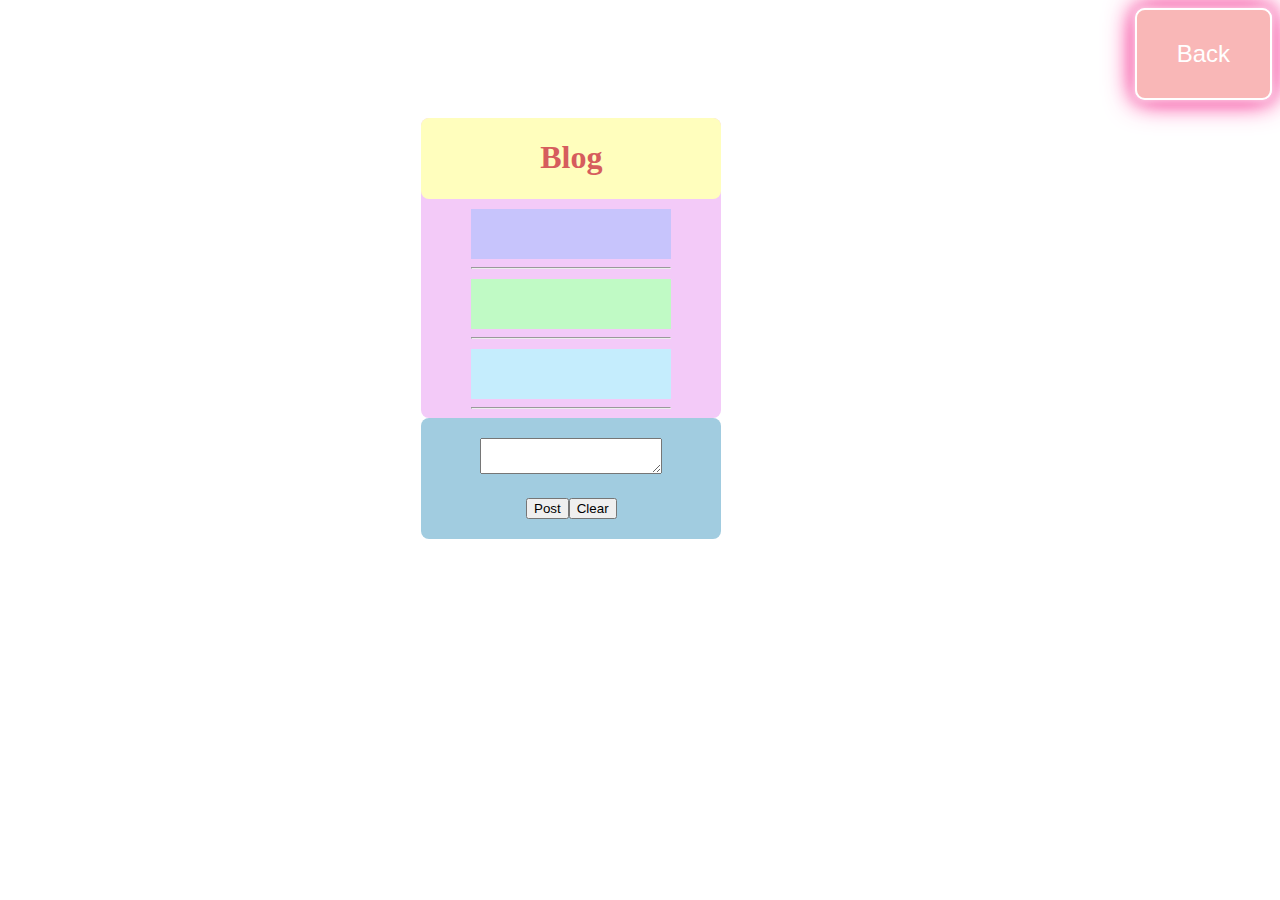
<file: blog.html>
<!DOCTYPE html>
<html>
<head>
	<meta charset='utf-8'>
	<meta http-equiv='X-UA-Compatible' content='IE=edge'>
	<title>Blog</title>
	<meta name='viewport' content='width=device-width, initial-scale=1'>
	<link rel='stylesheet' type='text/css' media='screen' href='blog.css'>
	<script src='blog.js'></script>
</head>
<body>
    <a href="../port/port.html">
        <button class="back"> Back </button>
        </a>
	<div class="container">
		<div class="container1">
			<div class="data1">
				<div class="head-blog">
					<h1>Blog</h1>
				</div>
				<div class="info">
					<div id="post1"></div>
					<hr>
					<div id="reply1"></div>
					<hr>
					<div id="reply2"></div>
					<hr>
				</div>
			</div>	
		</div>
		<div class="container2">
			<div class="data2">
				<div class="text">
					<textarea name="text1" id="text1"></textarea> 
					
				</div>
				
				<div class="button">
					<button type="button" onclick="postFunction()">Post</button>
					<button type="button" onclick="clearFunction()">Clear</button>
				</div>
				
			</div>
		</div>
		
	</div>
	
	
</body>
</html>
</file>
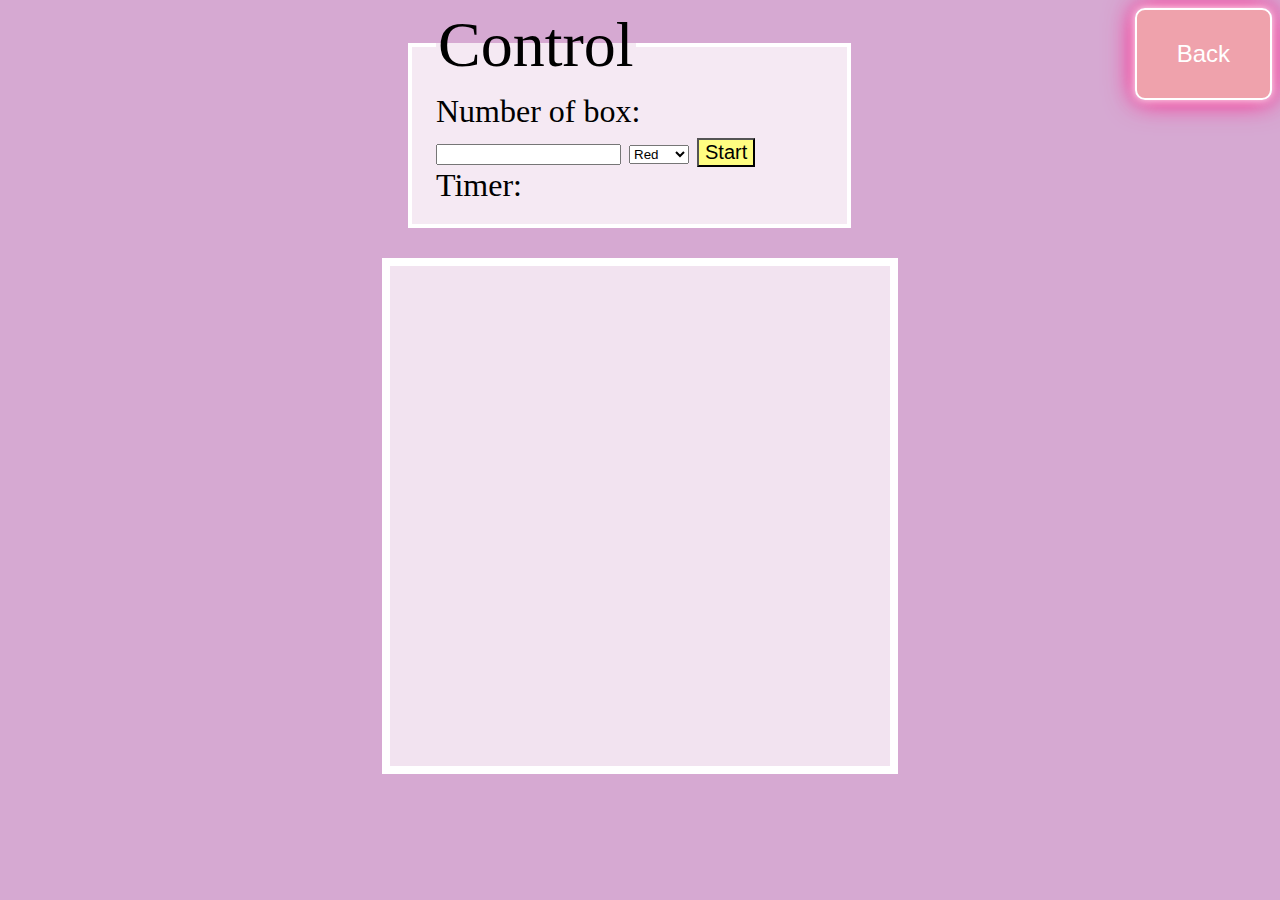
<file: game.html>
<!DOCTYPE html>
<html><head>
	<meta charset="UTF-8">
	<title>Square game</title>
	<script type="text/javascript" src="game.js"></script>
	<link rel="stylesheet" type="text/css" href="game.css">
</head>
<body>
	<a href="../port/port.html">
		<button class="back"> Back </button>
		</a> 
	<!-- these codes were adapted from https://courses.cs.washington.edu/courses/cse154/17sp/lecture/more-dom/code/squares.html  -->
	<div class="container">
		<fieldset>
			<legend>Control</legend>
			Number of box: 
			<input type="text" name="numbox" id="numbox">
			<select name="color" id="color">
				  <option value="red">Red</option>
				  <option value="blue">Blue</option>
				  <option value="green">Green</option>
			</select>
			<button id="start">Start</button>
			<div id="timerClock"> Timer:
				<div id="clock"></div>
			</div>
		</fieldset>
	</div>
	
	<div id="squares-container">
		<div id="squares-layer"></div>
		
	</div>


</body>
</html>
</file>
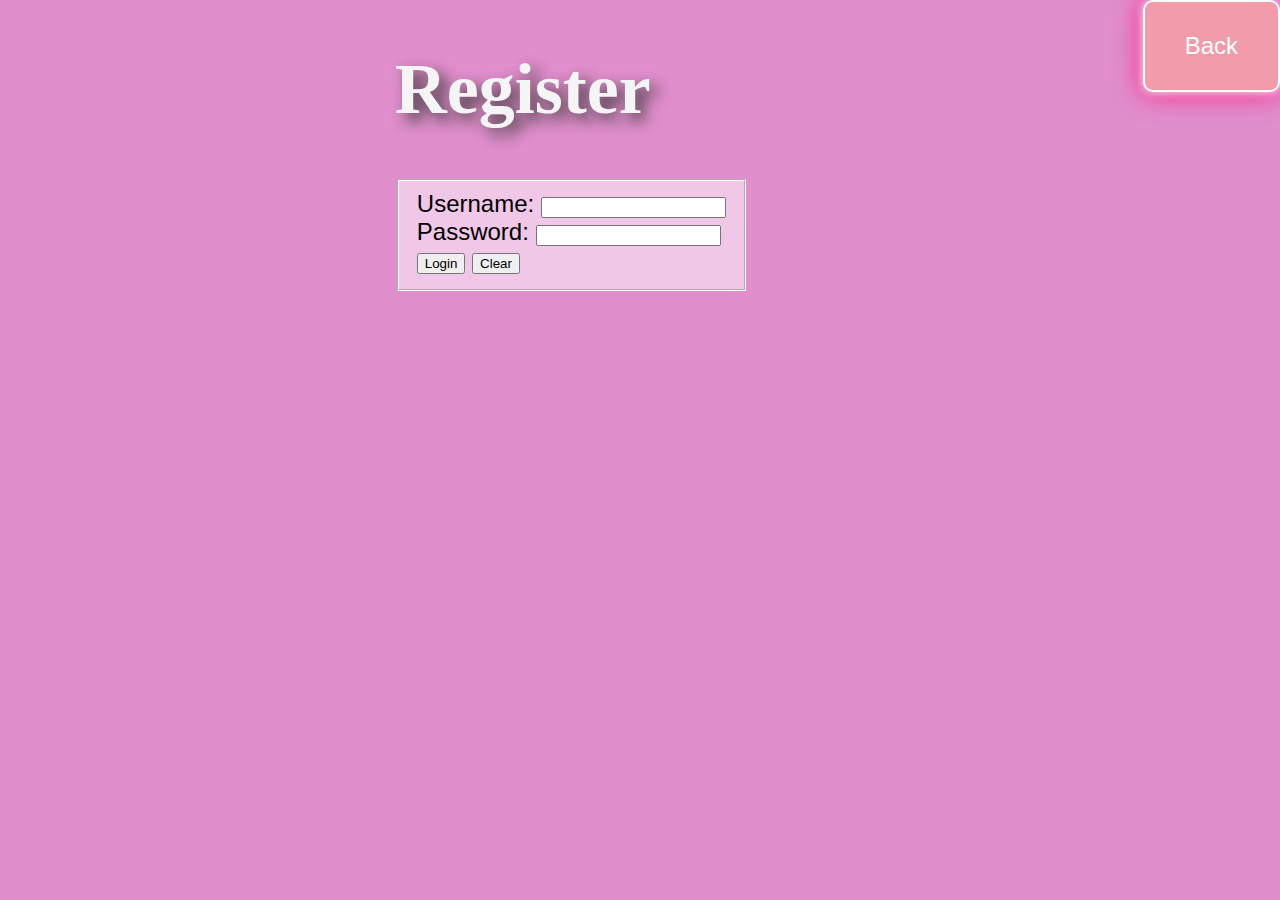
<file: login.html>
<!DOCTYPE html>
<html>
<head>
	<meta charset='utf-8'>
	<meta http-equiv='X-UA-Compatible' content='IE=edge'>
	<title>Page Title</title>
	<meta name='viewport' content='width=device-width, initial-scale=1'>
	<link rel='stylesheet' type='text/css' media='screen' href='login.css'>
	<script src='login.js'></script>
</head>
<body>
	<a href="../port/port.html">
		<button class="back"> Back </button>
		</a>
	<section class="login">
		<section id="login">
		<h1>Register</h1>
	<form name="myLogin" id = "myLogin">
		<fieldset>
			Username: 
			<input type="text" name="username" id="username" required>
			<br>
			Password: 
			<input type="password" name="password" required>
			<br>
			<input type="submit" value="Login">
			<input type="reset" value="Clear">
		</fieldset>
	</form>
</section>
</section>
</body>
</html>
</file>
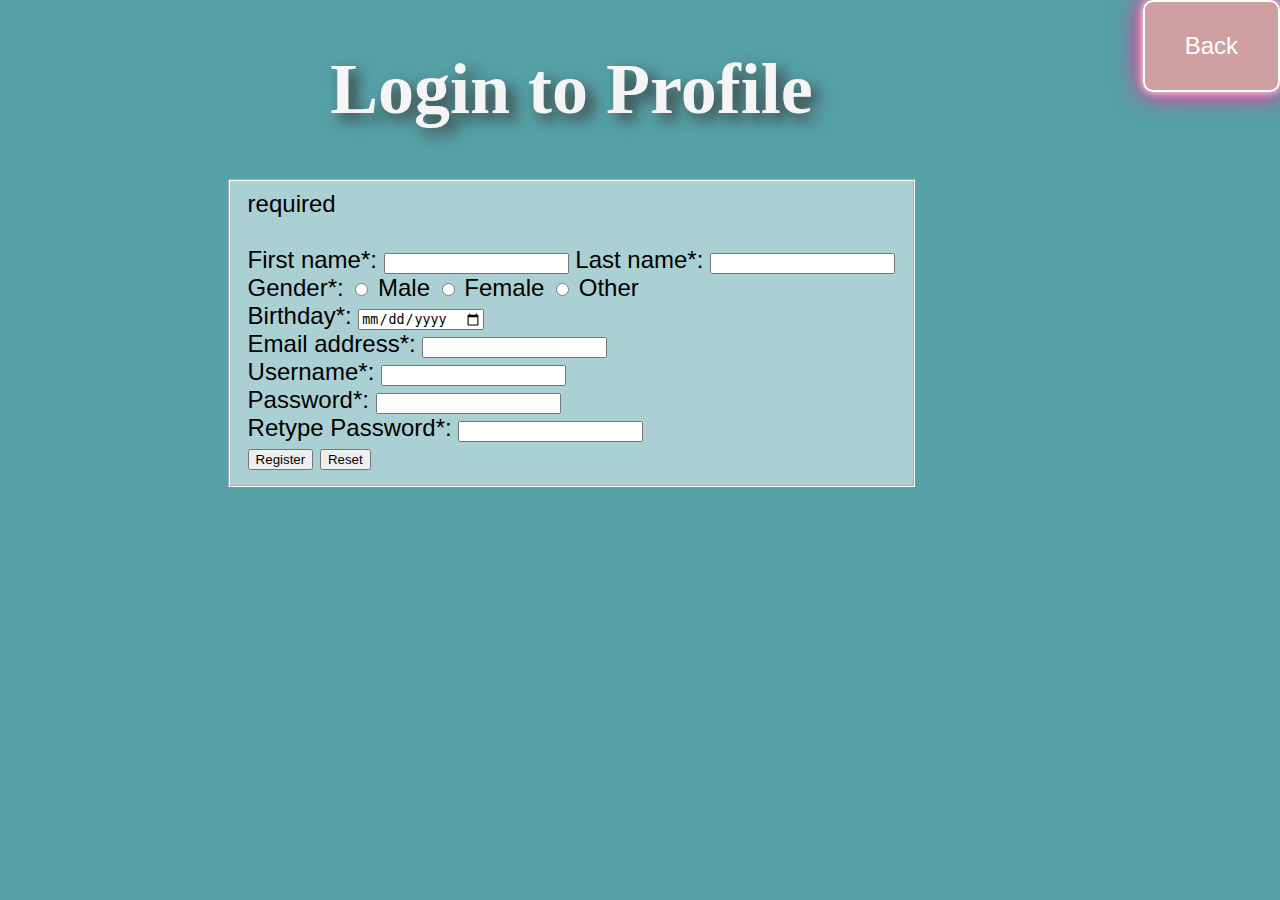
<file: register.html>
<!DOCTYPE html>
<html>
<head>
	<meta charset='utf-8'>
	<meta http-equiv='X-UA-Compatible' content='IE=edge'>
	<title>Page Title</title>
	<meta name='viewport' content='width=device-width, initial-scale=1'>
	<link rel='stylesheet' type='text/css' media='screen' href='register.css'>
	<script src='register.js'></script>
</head>
<body>
	<div class="container" >
		<a href="../port/port.html">
			<button class="back"> Back </button>
			</a>
		
	
		<section id="from">
			<section class="from">
				
				<h1>Login to Profile</h1>
		<form action="login.html" id="myForm" name="myForm">
			<fieldset>
				<span>required</span> <br>
				<span id="errormsg" style="color: crimson;"></span> <br>
					First name*:
				  <input type="text" name="firstname" required>
				  Last name*:
				  <input type="text" name="lastname">
				  <br>

				  Gender*:
				  <input type="radio" name="Gender" value="Male" required> Male
				  <input type="radio" name="Gender" value="Female" required> Female
				  <input type="radio" name="Gender" value="Other" required> Other
				  <br>

				  Birthday*:
				  <input type="date" name="birthday" value="birthday" required>
				  <br>

				  Email address*:
				  <input type="email" name="email" required>
				  <br>

				  Username*:
				  <input type="text" name="username" required>
				  <br>

				  Password*:
				  <input type="password" name="password" required>
				  <br>

				  Retype Password*:
				  <input type="password" name="retype" required>
				  <br>



				  <input type="submit" value="Register">
				  <input type="reset" value="Reset">
			</fieldset>
		  
		</form>
	</div>
</section>
</section>
</body>
</html>
</file>
<file: blog.css>
html body{
    background-color: #ffffff;

}
.container{
    padding: 110px;
    display: flex;
    flex-wrap: wrap;
    justify-content: center;
}

h1{
    font-size: 200%;
    color: rgb(214, 93, 93);
    text-align: center;
}
.container1 {
    width: 100%;
    height: 300px;
    display: flex;
    flex-wrap: wrap;
    justify-content: center;
    
   
}

.container2{
    width: 100%;
    display: flex;
    flex-wrap: wrap;
    justify-content: center;
}
.container1>.data1{
    width: 300px;
    display: flex;
    flex-wrap: wrap;
    justify-content: center;
    background-color: #f3caf8;
    border-radius: 8px
}

.container2>.data2{
    width: 300px;
    display: flex;
    flex-wrap: wrap;
    justify-content: center;
    background-color:#a1cce0;
    border-radius: 8px
}

#post1{
    width: 200px;
    height: 50px;
    background-color: #c7c4fc;
    margin-top: 10px;
}

#reply1 {
    width: 200px;
    height: 50px;
    background-color: #c0fac5;
    margin-top: 10px;

}


#reply2{
    width: 200px;
    height: 50px;
    background-color: #c5edfd;
    margin-top: 10px;
    
}

.data2{
    width: 300px;
    display: flex;
    flex-wrap: wrap;
    justify-content: center;
    padding-top: 20px;
}

.head-blog{
    width: 300px;
    background-color:#fffebd;
    border-radius: 8px
    
}


.button{
    width: 600px;
    display: flex;
    flex-wrap: wrap;
    justify-content: center;
    padding: 20px;

}

.back{
    display: inline-block;
    border: 2px solid #fff;
    box-shadow:#FFF 0px 0px 10px, rgb(238, 61, 149) 0px 0px 20px, #FF2D95 0px 0px 30px, 2px 2px 2px 
    rgba(206,89,55,0);
    color: #FFFFFF;;
    padding: 30px 40px;
    text-decoration: none;
    font-size: 150%;
    font-family: Impact, Haettenschweiler, 'Arial Narrow Bold', sans-serif;
    background-color:rgba(247, 159, 159, 0.753);
    float: right ;
    border-radius:10px;
    

}

.back:hover {
	background:linear-gradient(to bottom, #dd8888bb 5%, #da8686cb 100%);
	background-color:#db9696c7;
}
.back:active {
	position:relative;
	top:1px;
}
</file>
<file: game.css>
body{
    background-color: rgb(214, 169, 210);
    background-size: cover;
    background-position: center center;
    background-repeat: no-repeat;
    background-attachment: fixed;

}


legend{
    font-size: 200%;
    font-family: Hey August;
}

#squares-layer {
    position: relative;
    width: 500px;
    height: 500px;
    background-color: rgba(255, 255, 255, 0.671);
    border: 0.5rem solid rgb(255, 255, 255);
}
.square {
    position: absolute;
    width: 25px;
    height: 25px;
    border: 3px solid black;
}
.red{
    background-color: red; 
}
.blue{
    background-color: blue; 
}

.green{
    background-color: green; 
}


/*grid1*/
.container {
	display: grid;
	grid-template-columns: 25% auto 25%;
}
fieldset{
   grid-column: 1 / span  2;
    font-size: 200%;
    font-family: Cordia New;
    color: rgb(0, 0, 0);
    margin-left: 25rem;
    border: 0.3rem solid rgb(255, 255, 255);
    background-color: #ffffffbd;
    display: inline-block;
}

#squares-container{
   grid-column: 1/ span 3;
    margin-top: 30px;
    display: flex;
    justify-content: space-around;
}

.back{
    display: inline-block;
    border: 2px solid #fff;
    box-shadow:#FFF 0px 0px 10px, rgb(238, 61, 149) 0px 0px 20px, #FF2D95 0px 0px 30px, 2px 2px 2px 
    rgba(206,89,55,0);
    color: #FFFFFF;;
    padding: 30px 40px;
    text-decoration: none;
    font-size: 150%;
    font-family: Impact, Haettenschweiler, 'Arial Narrow Bold', sans-serif;
    background-color:rgba(247, 159, 159, 0.753);
    float: right;;
    border-radius:10px;
    

}

.back:hover {
	background:linear-gradient(to bottom, #dd8888bb 5%, #da8686cb 100%);
	background-color:#db9696c7;
}
.back:active {
	position:relative;
	top:1px;
}

#start{
    font-size: 15pt;
    font-family: 'Lucida Sans', 'Lucida Sans Regular', 'Lucida Grande', 'Lucida Sans Unicode', Geneva, Verdana, sans-serif;
    background-color: #fffd81;

}
</file>
<file: login.css>
html body{
    margin: 0;
    padding: 0%;
    background-color: rgb(224, 142, 204);
    background-size: cover;
    background-position: center center;
    background-repeat: no-repeat;
    background-attachment: fixed;

}

.login{
    font-family: -apple-system, BlinkMacSystemFont, 'Segoe UI', Roboto, Oxygen, Ubuntu, Cantarell, 'Open Sans', 'Helvetica Neue', sans-serif;
    font-size: 150%;
    
    display: flex;
    justify-content: center;
    align-items: center;
    flex-flow:column;
}

fieldset{
    border-color: rgb(255, 255, 255);
    background-color: rgba(255, 255, 255, 0.507);

}

.login h1{
    font-family: Hey August;    
    font-size: 300%;
    color: white; color: whitesmoke; text-shadow: rgb(58, 56, 56) 0.1em 0.1em 0.2em;
}

.back{
    display: inline-block;
    border: 2px solid #fff;
    box-shadow:#FFF 0px 0px 10px, rgb(238, 61, 149) 0px 0px 20px, #FF2D95 0px 0px 30px, 2px 2px 2px 
    rgba(206,89,55,0);
    color: #FFFFFF;;
    padding: 30px 40px;
    text-decoration: none;
    font-size: 150%;
    font-family: Impact, Haettenschweiler, 'Arial Narrow Bold', sans-serif;
    background-color:rgba(247, 159, 159, 0.753);
    float: right;
    border-radius:10px;
    

}

.back:hover {
	background:linear-gradient(to bottom, #dd8888bb 5%, #da8686cb 100%);
	background-color:#db9696c7;
}
.back:active {
	position:relative;
	top:1px;
}
</file>
<file: register.css>
html , body {
    margin: 0;
    padding: 0%;
    background-color: rgb(85, 161, 167);
    background-size: cover;
    background-position: center center;
    background-repeat: no-repeat;
    background-attachment: fixed;

}

.from{
    font-family: -apple-system, BlinkMacSystemFont, 'Segoe UI', Roboto, Oxygen, Ubuntu, Cantarell, 'Open Sans', 'Helvetica Neue', sans-serif;
    font-size: 150%;
    
    display: flex;
    justify-content: center;
    align-items: center;
    flex-flow:column;

}

.from h1{
    font-family: Hey August;    
    font-size: 300%;
    color: white; color: whitesmoke; text-shadow: rgb(58, 56, 56) 0.1em 0.1em 0.2em;

}

fieldset{
    border-color: rgb(255, 255, 255);
    background-color: rgba(255, 255, 255, 0.507);

}

.back{
    display: inline-block;
    border: 2px solid #fff;
    box-shadow:#FFF 0px 0px 10px, rgb(238, 61, 149) 0px 0px 20px, #FF2D95 0px 0px 30px, 2px 2px 2px 
    rgba(206,89,55,0);
    color: #FFFFFF;;
    padding: 30px 40px;
    text-decoration: none;
    font-size: 150%;
    font-family: Impact, Haettenschweiler, 'Arial Narrow Bold', sans-serif;
    background-color:rgba(247, 159, 159, 0.753);
    float: right;
    border-radius:10px;
    

}

.back:hover {
	background:linear-gradient(to bottom, #dd8888bb 5%, #da8686cb 100%);
	background-color:#db9696c7;
}
.back:active {
	position:relative;
	top:1px;
}
</file>
